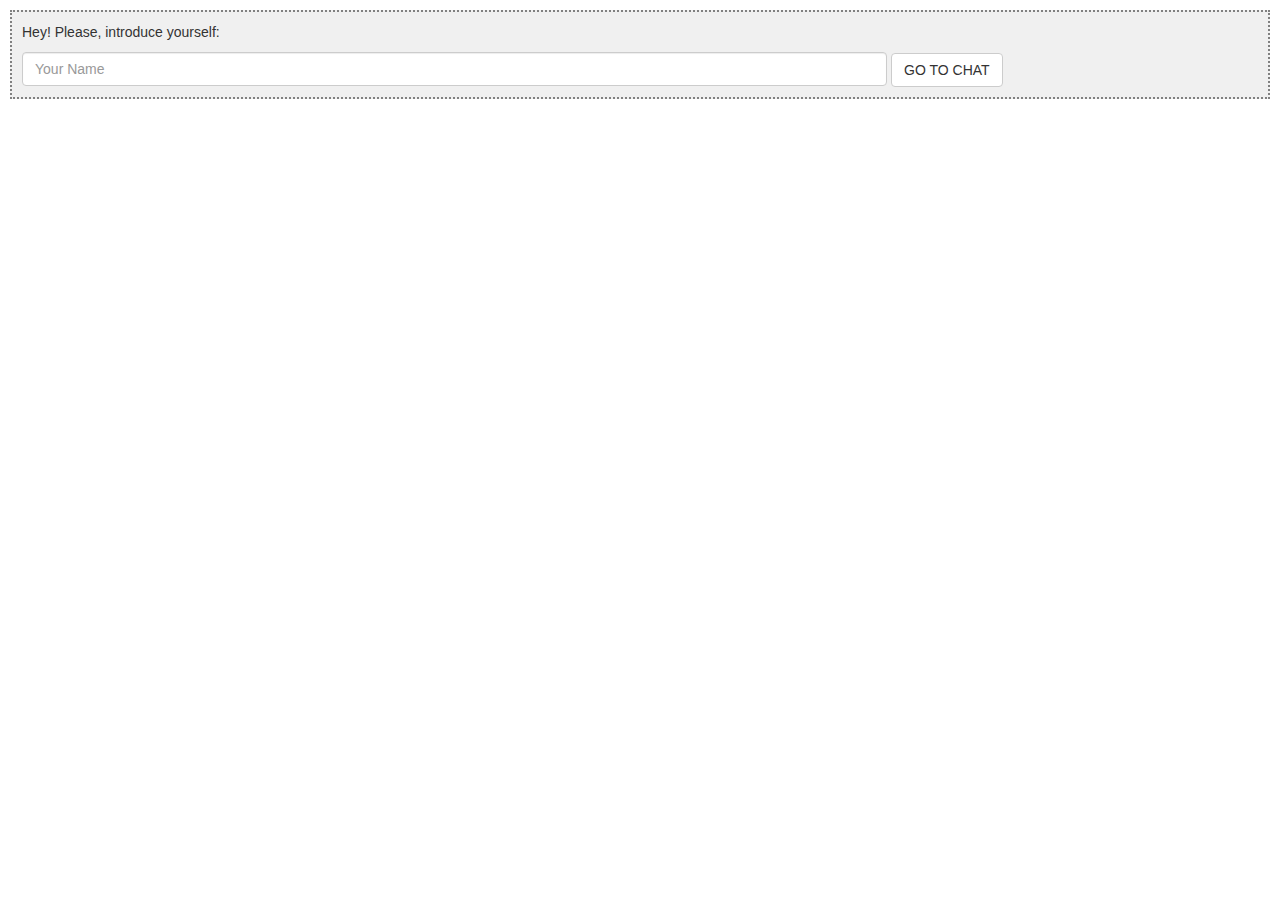
<file: index.html>
<!doctype html>
<html lang="en" ng-app="chatApp">
  <head>
    <meta charset="utf-8">
    <title>Angular app</title>
    <link rel="stylesheet" href="bower_components/bootstrap/dist/css/bootstrap.css" />
    <link rel="stylesheet" href="style.css" />
    <script src="bower_components/angular/angular.js"></script>
    <script src="app.js"></script>
    <script src="app.module.js"></script>
    <script src="chat/chat.module.js"></script>
    <script src="chat/chat.component.js"></script>
  </head>
<body>
    <chat></chat>
</body>
</html>
</file>
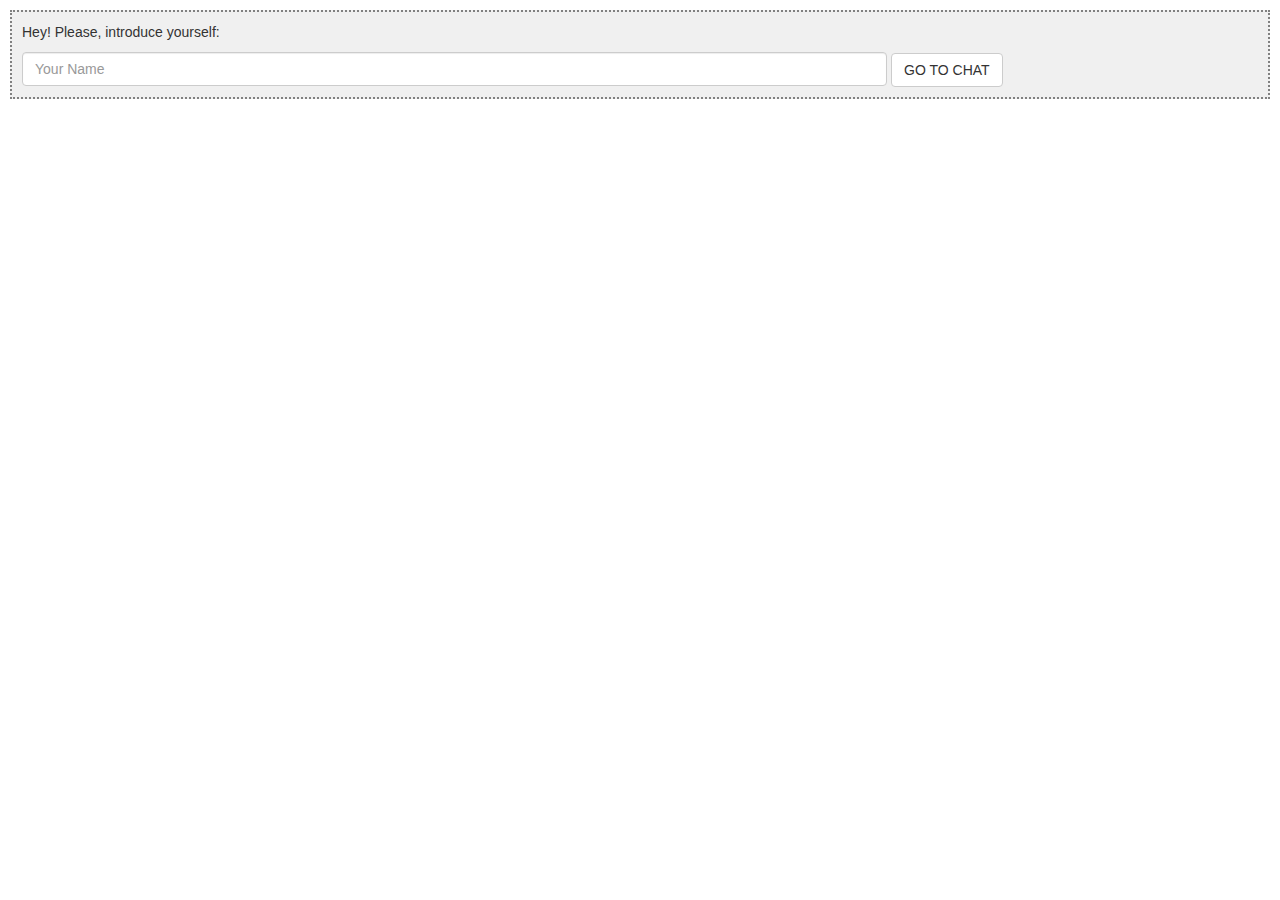
<file: login.html>
<!doctype html>
<html lang="en" ng-app="chatApp">
  <head>
    <meta charset="utf-8">
    <title>Angular app | Login</title>
    <link rel="stylesheet" href="bower_components/bootstrap/dist/css/bootstrap.css" />
    <link rel="stylesheet" href="style.css" />
  </head>
<body>
    <div>
        <p>Hey! Please, introduce yourself:</p>
        <input type="text" id="loginForm" class="form-control" placeholder="Your Name">
        <input type="button" id="loginBtn" class="btn btn-default" value="GO TO CHAT">
    </div>
    <script src="app-login.js"></script>
</body>
</html>
</file>
<file: style.css>
body div {
	display: inline-block;
	background: #f0f0f0;
	padding: 10px;
	width: calc(100% - 20px);
	margin: 10px;
	border: dotted 2px gray;
}

.chat-container {
	height: 80vh;
	overflow-y: scroll;
}

.msg {
	border: none;
	background-color: #fff;
}

.msg .author {
	font-weight: bold;
	font-style: italic;
}

.msg .author::after {
	content: ":";
}

.msg .time {
	float: right;
	color: gray;
}

.input-container {
	height: 15vh;
}

.form-control {
	display: inline-block;
	width: 70%;
}

.form-control.error {
	background-color: #ffd4d4;
}

.link-back {
	border: none;
	text-align: right;
	max-width: 15%;
	display: inline-block;
	float: right;
}
</file>
